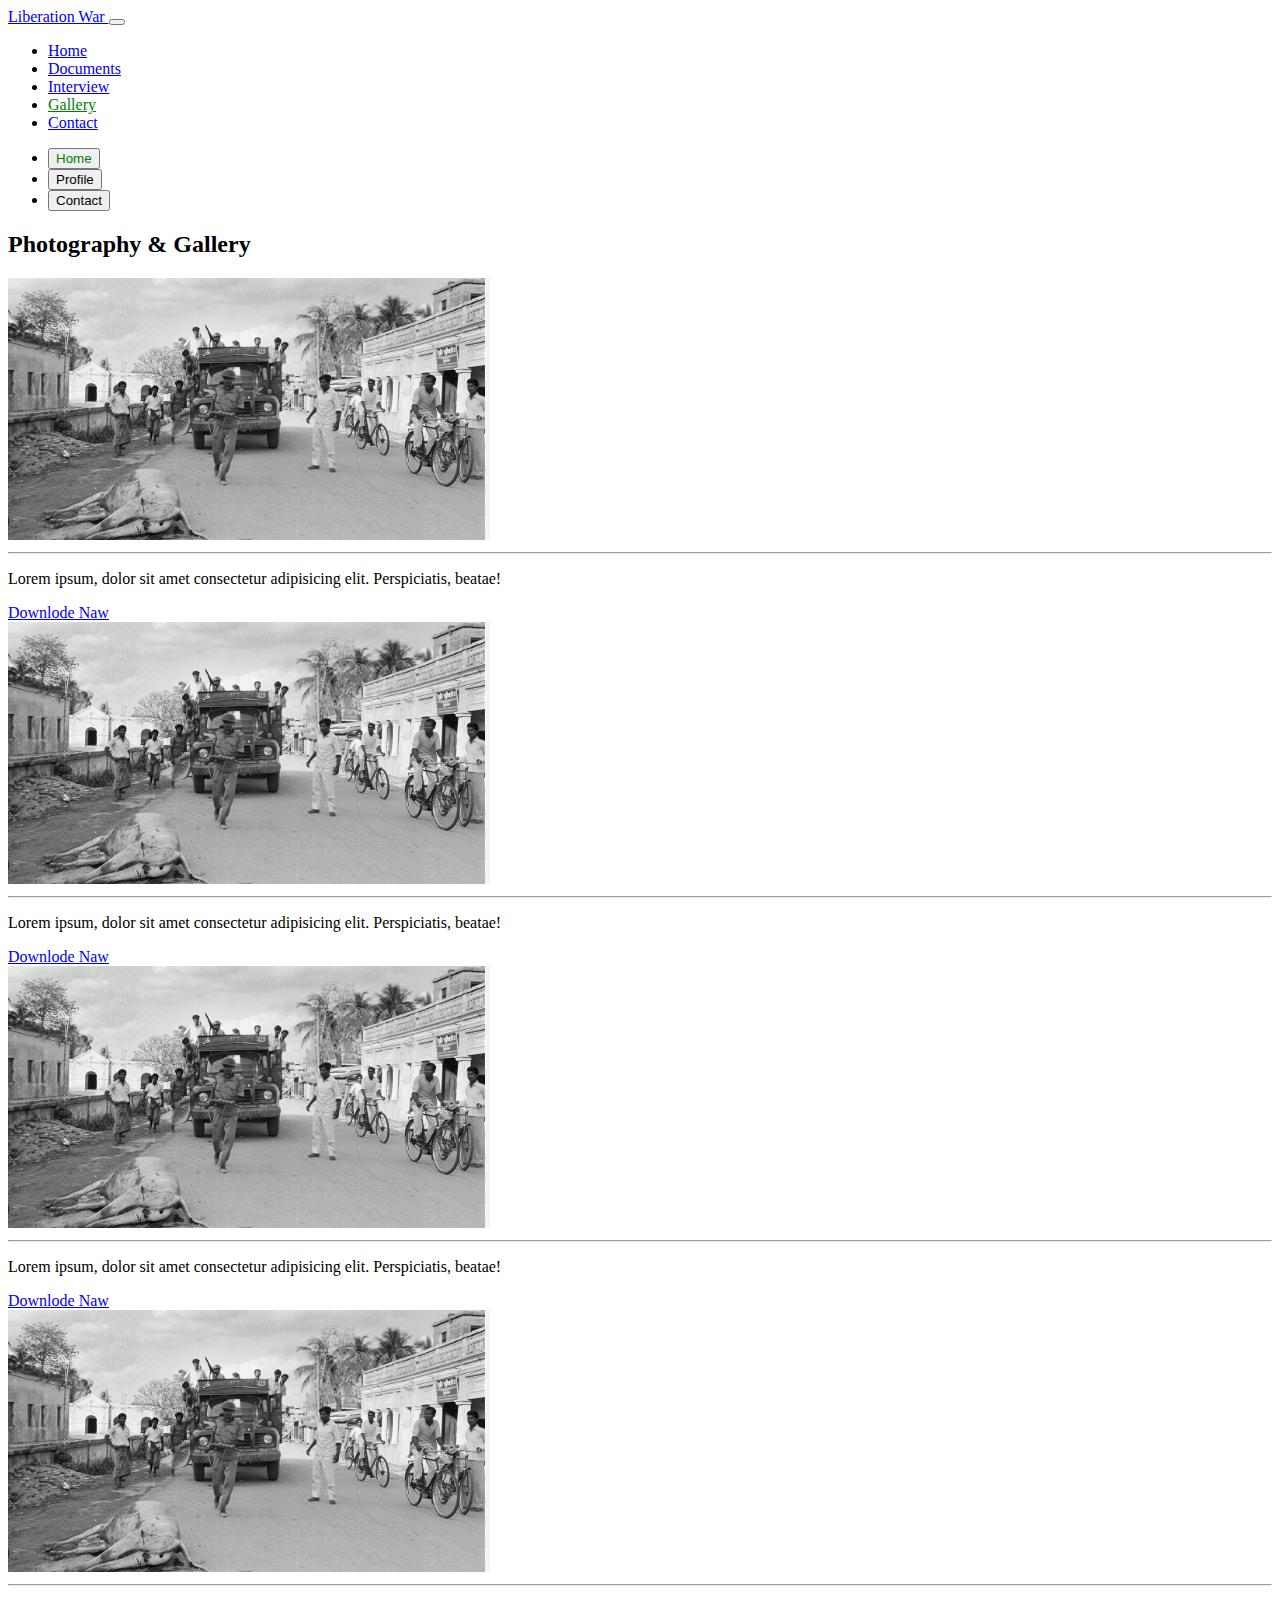
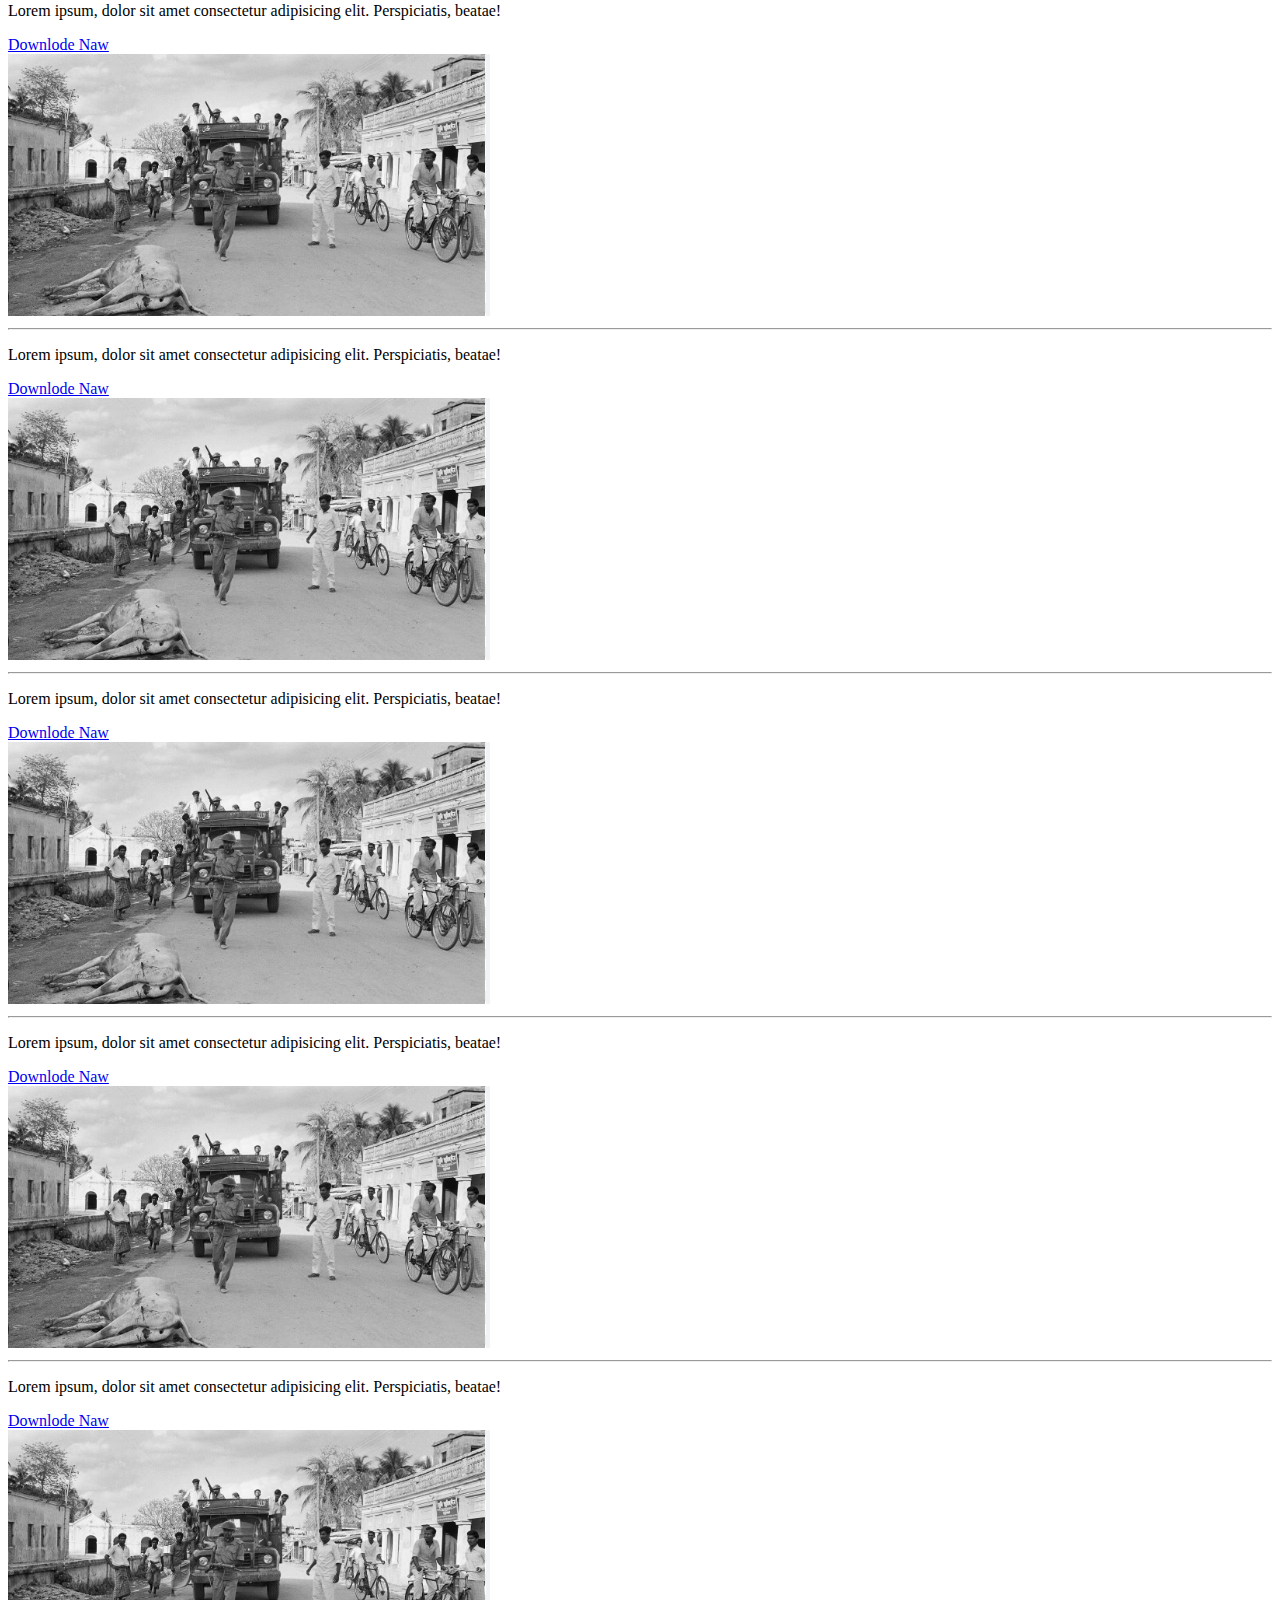
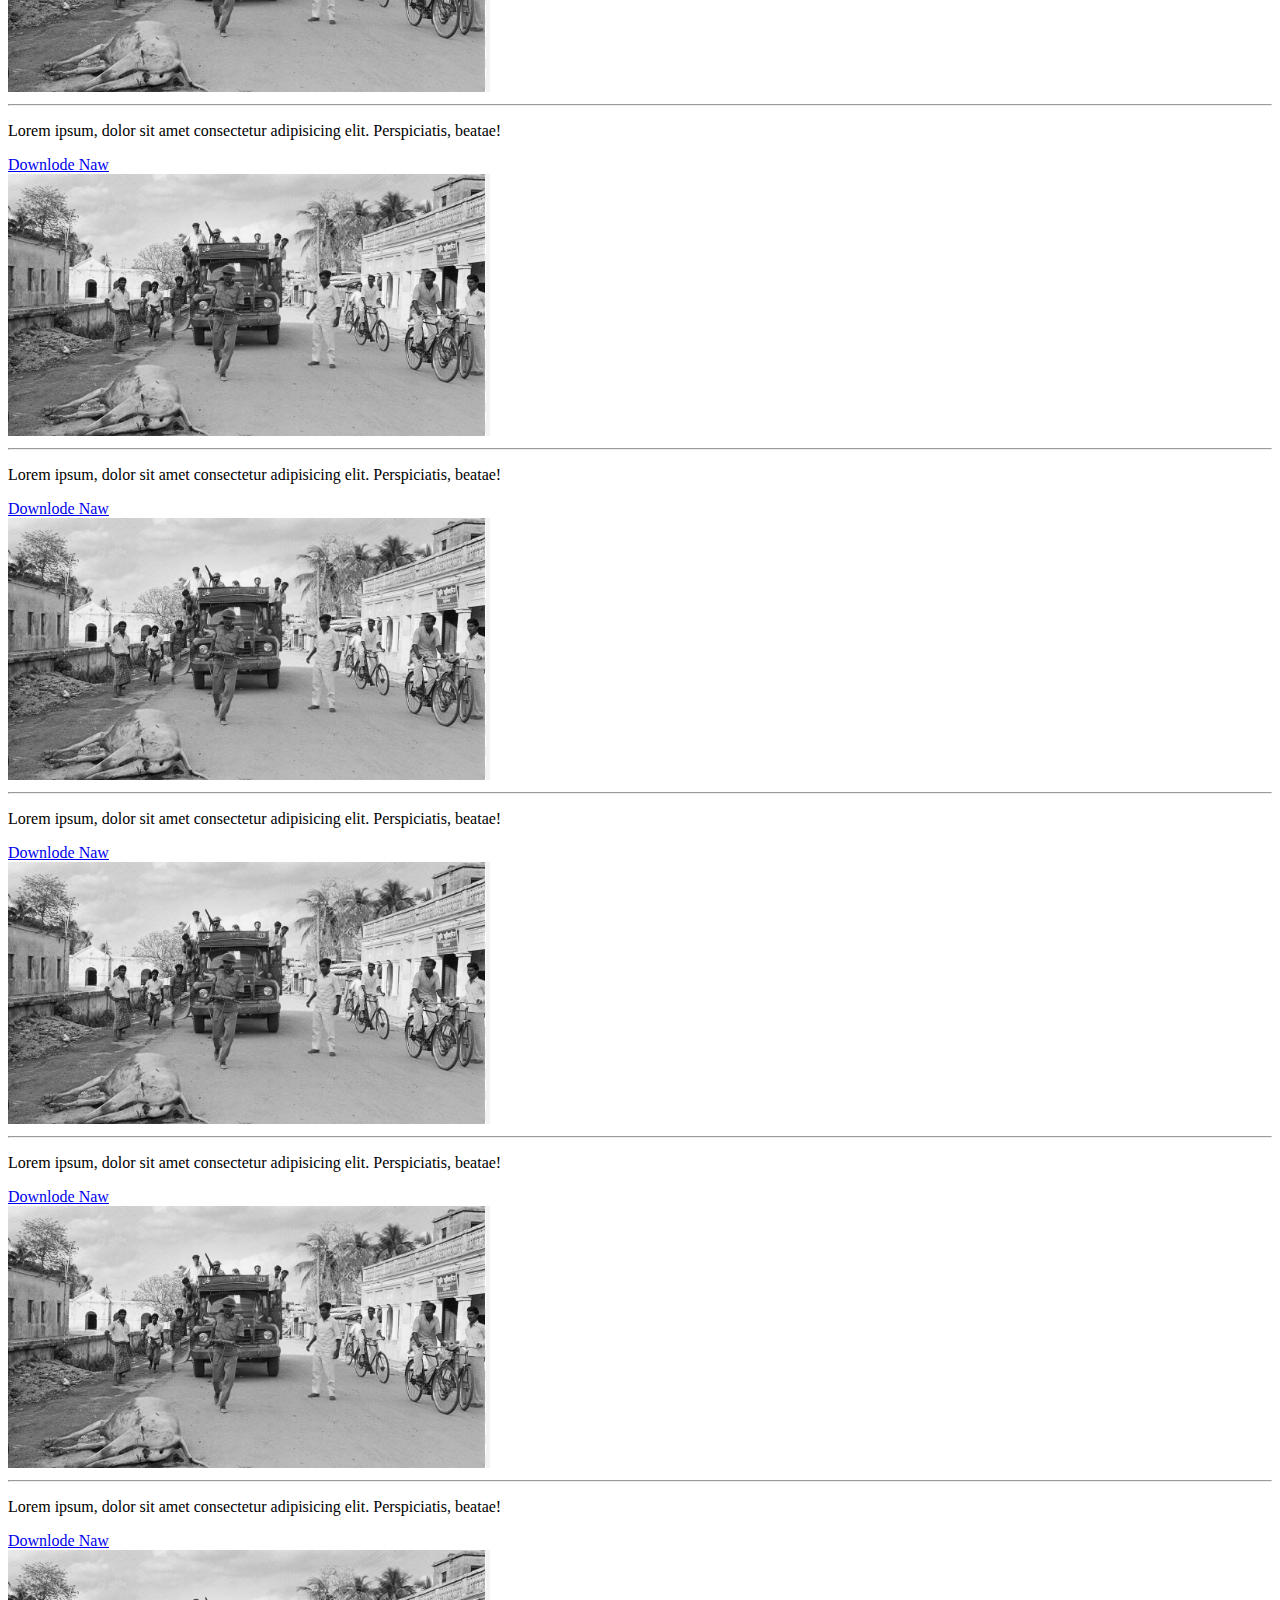
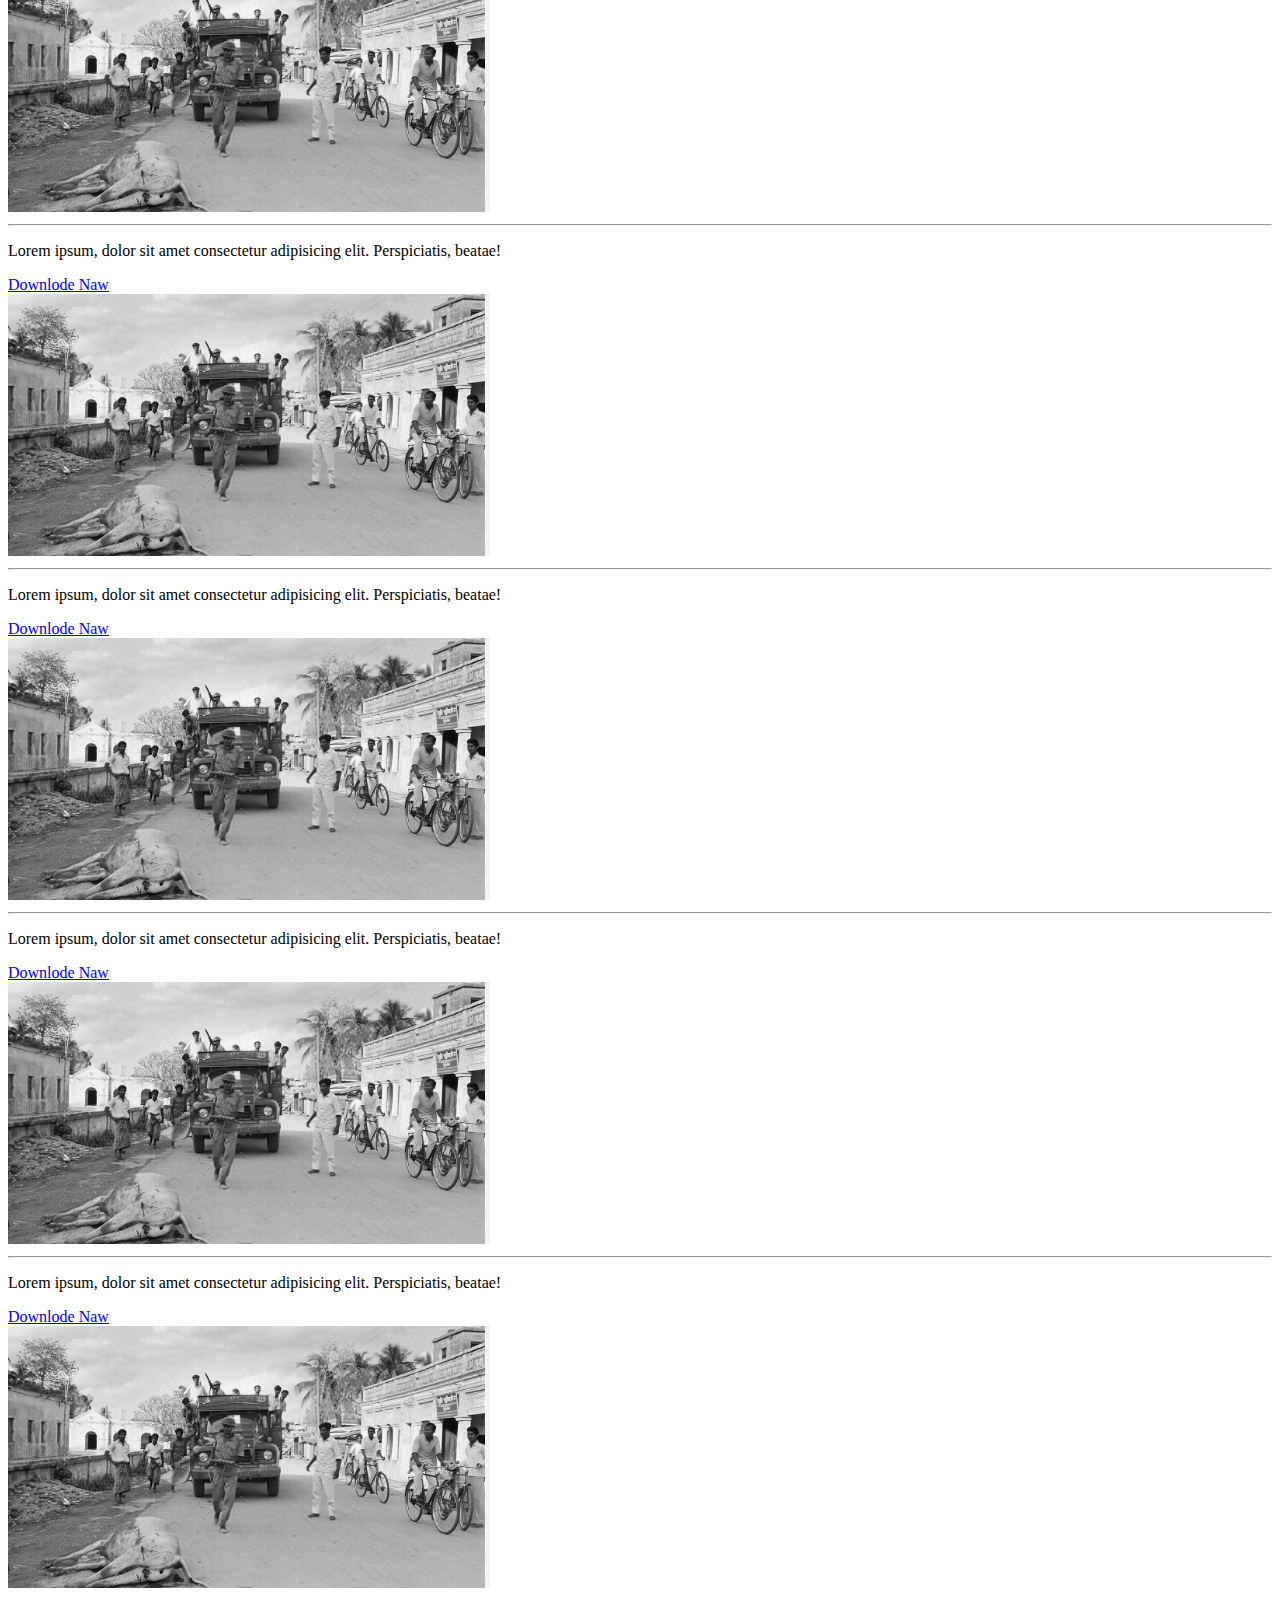
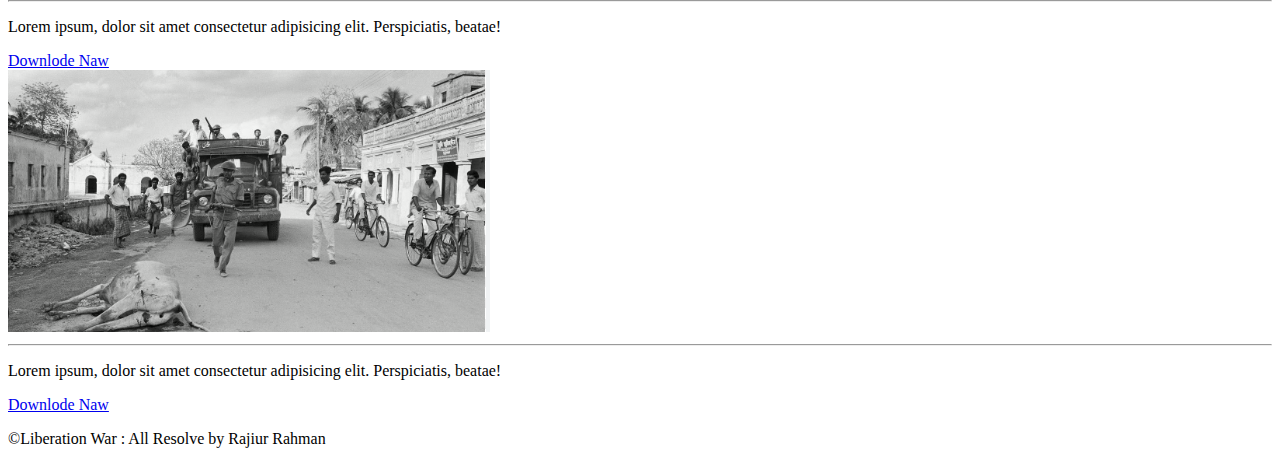
<file: Job 2/gallery.html>
<!doctype html>
<html lang="en">

<head>
    <meta charset="utf-8">
    <meta name="viewport" content="width=device-width, initial-scale=1">
    <title>Gallery</title>
    <link href="https://cdn.jsdelivr.net/npm/bootstrap@5.3.8/dist/css/bootstrap.min.css" rel="stylesheet"
        integrity="sha384-sRIl4kxILFvY47J16cr9ZwB07vP4J8+LH7qKQnuqkuIAvNWLzeN8tE5YBujZqJLB" crossorigin="anonymous">
    <link rel="stylesheet" href="./style.css">
</head>

<body>

    <header>
        <nav class="navbar navbar-expand-lg bg-body-tertiary">
            <div class="container">
                <a class="navbar-brand text-success" href="#">Liberation War
                </a>
                <button class="navbar-toggler" type="button" data-bs-toggle="collapse" data-bs-target="#navbarNav"
                    aria-controls="navbarNav" aria-expanded="false" aria-label="Toggle navigation">
                    <span class="navbar-toggler-icon"></span>
                </button>
                <div class="collapse navbar-collapse" id="navbarNav">
                    <ul class="navbar-nav ms-auto">
                        <li class="nav-item">
                            <a class="nav-link " aria-current="page" href="./index.html">Home</a>
                        </li>
                        <li class="nav-item">
                            <a class="nav-link" href="./document.html">Documents</a>
                        </li>
                        <li class="nav-item">
                            <a class="nav-link" href="./Interviwe.html">Interview</a>
                        </li>
                        <li class="nav-item">
                            <a class="nav-link active" href="./gallery.html">Gallery</a>
                        </li>
                        <li class="nav-item">
                            <a class="nav-link" href="./contact.html">Contact</a>
                        </li>

                    </ul>
                </div>
            </div>
        </nav>
    </header>




    <!-- <ul class="tabs">
        <li class="tab-link current" data-tab="tab-1">tab1</li>
        <li class="tab-link" data-tab="tab-2">tab2</li>
        <li class="tab-link" data-tab="tab-3">tab3</li>
    </ul>

    <div id="tab-1" class="tab-content current">tab content1</div>
    <div id="tab-2" class="tab-content">tab content2</div>
    <div id="tab-3" class="tab-content">tab content3</div>
 -->



    <ul class="nav nav-pills mb-3" id="pills-tab" role="tablist">
        <li class="nav-item" role="presentation">
            <button class="nav-link active" id="pills-home-tab" data-bs-toggle="pill" data-bs-target="#pills-home"
                type="button" role="tab" aria-controls="pills-home" aria-selected="true">Home</button>
        </li>
        <li class="nav-item" role="presentation">
            <button class="nav-link" id="pills-profile-tab" data-bs-toggle="pill" data-bs-target="#pills-profile"
                type="button" role="tab" aria-controls="pills-profile" aria-selected="false">Profile</button>
        </li>
        <li class="nav-item" role="presentation">
            <button class="nav-link" id="pills-contact-tab" data-bs-toggle="pill" data-bs-target="#pills-contact"
                type="button" role="tab" aria-controls="pills-contact" aria-selected="false">Contact</button>
        </li>
        
    </ul>
    <div class="tab-content" id="pills-tabContent">
        <div class="tab-pane fade show active" id="pills-home" role="tabpanel" aria-labelledby="pills-home-tab"
            tabindex="0">...</div>
        <div class="tab-pane fade" id="pills-profile" role="tabpanel" aria-labelledby="pills-profile-tab" tabindex="0">
          <div class="col-lg-3 col-sm-6 ">
                    <div class="border text-center">
                        <div class="card-body  p-0">
                            <img class="w-100" src="./gallery/bg-image.png" alt="">
                            <hr class=" my-0">
                            <p>Lorem ipsum, dolor sit amet consectetur adipisicing elit. Perspiciatis, beatae!</p>
                        </div>
                        <a class="btn btn-success b-none mb-2" href="#">Downlode Naw</a>
                    </div>
                </div></div>
        <div class="tab-pane fade" id="pills-contact" role="tabpanel" aria-labelledby="pills-contact-tab" tabindex="0">
        dfgjsdkfhsdjflds j</div>
        <div class="tab-pane fade" id="pills-disabled" role="tabpanel" aria-labelledby="pills-disabled-tab"
            tabindex="0">dflkjghdfhgdfhgsd  jflkgh</div>
    </div>


    <section class="gallery">
        <div class="container">

            <h2 class="text-center py-5">Photography & Gallery </h2>


            <div class="row g-3 gx-2">
                <div class="col-lg-3 col-sm-6 ">
                    <div class="border text-center">
                        <div class="card-body  p-0">
                            <img class="w-100" src="./gallery/bg-image.png" alt="">
                            <hr class=" my-0">
                            <p>Lorem ipsum, dolor sit amet consectetur adipisicing elit. Perspiciatis, beatae!</p>
                        </div>
                        <a class="btn btn-success b-none mb-2" href="#">Downlode Naw</a>
                    </div>
                </div>

                <div class="col-lg-3 col-sm-6 ">
                    <div class="border text-center">
                        <div class="card-body  p-0">
                            <img class="w-100" src="./gallery/bg-image.png" alt="">
                            <hr class=" my-0">
                            <p>Lorem ipsum, dolor sit amet consectetur adipisicing elit. Perspiciatis, beatae!</p>
                        </div>
                        <a class="btn btn-success b-none mb-2" href="#">Downlode Naw</a>
                    </div>
                </div>

                <div class="col-lg-3 col-sm-6 ">
                    <div class="border text-center">
                        <div class="card-body  p-0">
                            <img class="w-100" src="./gallery/bg-image.png" alt="">
                            <hr class=" my-0">
                            <p>Lorem ipsum, dolor sit amet consectetur adipisicing elit. Perspiciatis, beatae!</p>
                        </div>
                        <a class="btn btn-success b-none mb-2" href="#">Downlode Naw</a>
                    </div>
                </div>

                <div class="col-lg-3 col-sm-6 ">
                    <div class="border text-center">
                        <div class="card-body  p-0">
                            <img class="w-100" src="./gallery/bg-image.png" alt="">
                            <hr class=" my-0">
                            <p>Lorem ipsum, dolor sit amet consectetur adipisicing elit. Perspiciatis, beatae!</p>
                        </div>
                        <a class="btn btn-success b-none mb-2" href="#">Downlode Naw</a>
                    </div>
                </div>

                <div class="col-lg-3 col-sm-6 ">
                    <div class="border text-center">
                        <div class="card-body  p-0">
                            <img class="w-100" src="./gallery/bg-image.png" alt="">
                            <hr class=" my-0">
                            <p>Lorem ipsum, dolor sit amet consectetur adipisicing elit. Perspiciatis, beatae!</p>
                        </div>
                        <a class="btn btn-success b-none mb-2" href="#">Downlode Naw</a>
                    </div>
                </div>


                <div class="col-lg-3 col-sm-6 ">
                    <div class="border text-center">
                        <div class="card-body  p-0">
                            <img class="w-100" src="./gallery/bg-image.png" alt="">
                            <hr class=" my-0">
                            <p>Lorem ipsum, dolor sit amet consectetur adipisicing elit. Perspiciatis, beatae!</p>
                        </div>
                        <a class="btn btn-success b-none mb-2" href="#">Downlode Naw</a>
                    </div>
                </div>


                <div class="col-lg-3 col-sm-6 ">
                    <div class="border text-center">
                        <div class="card-body  p-0">
                            <img class="w-100" src="./gallery/bg-image.png" alt="">
                            <hr class=" my-0">
                            <p>Lorem ipsum, dolor sit amet consectetur adipisicing elit. Perspiciatis, beatae!</p>
                        </div>
                        <a class="btn btn-success b-none mb-2" href="#">Downlode Naw</a>
                    </div>
                </div>

                <div class="col-lg-3 col-sm-6 ">
                    <div class="border text-center">
                        <div class="card-body  p-0">
                            <img class="w-100" src="./gallery/bg-image.png" alt="">
                            <hr class=" my-0">
                            <p>Lorem ipsum, dolor sit amet consectetur adipisicing elit. Perspiciatis, beatae!</p>
                        </div>
                        <a class="btn btn-success b-none mb-2" href="#">Downlode Naw</a>
                    </div>
                </div>

                <div class="col-lg-3 col-sm-6 ">
                    <div class="border text-center">
                        <div class="card-body  p-0">
                            <img class="w-100" src="./gallery/bg-image.png" alt="">
                            <hr class=" my-0">
                            <p>Lorem ipsum, dolor sit amet consectetur adipisicing elit. Perspiciatis, beatae!</p>
                        </div>
                        <a class="btn btn-success b-none mb-2" href="#">Downlode Naw</a>
                    </div>
                </div>

                <div class="col-lg-3 col-sm-6 ">
                    <div class="border text-center">
                        <div class="card-body  p-0">
                            <img class="w-100" src="./gallery/bg-image.png" alt="">
                            <hr class=" my-0">
                            <p>Lorem ipsum, dolor sit amet consectetur adipisicing elit. Perspiciatis, beatae!</p>
                        </div>
                        <a class="btn btn-success b-none mb-2" href="#">Downlode Naw</a>
                    </div>
                </div>

                <div class="col-lg-3 col-sm-6 ">
                    <div class="border text-center">
                        <div class="card-body  p-0">
                            <img class="w-100" src="./gallery/bg-image.png" alt="">
                            <hr class=" my-0">
                            <p>Lorem ipsum, dolor sit amet consectetur adipisicing elit. Perspiciatis, beatae!</p>
                        </div>
                        <a class="btn btn-success b-none mb-2" href="#">Downlode Naw</a>
                    </div>
                </div>



                <div class="col-lg-3 col-sm-6 ">
                    <div class="border text-center">
                        <div class="card-body  p-0">
                            <img class="w-100" src="./gallery/bg-image.png" alt="">
                            <hr class=" my-0">
                            <p>Lorem ipsum, dolor sit amet consectetur adipisicing elit. Perspiciatis, beatae!</p>
                        </div>
                        <a class="btn btn-success b-none mb-2" href="#">Downlode Naw</a>
                    </div>
                </div>

                <div class="col-lg-3 col-sm-6 ">
                    <div class="border text-center">
                        <div class="card-body  p-0">
                            <img class="w-100" src="./gallery/bg-image.png" alt="">
                            <hr class=" my-0">
                            <p>Lorem ipsum, dolor sit amet consectetur adipisicing elit. Perspiciatis, beatae!</p>
                        </div>
                        <a class="btn btn-success b-none mb-2" href="#">Downlode Naw</a>
                    </div>
                </div>


                <div class="col-lg-3 col-sm-6 ">
                    <div class="border text-center">
                        <div class="card-body  p-0">
                            <img class="w-100" src="./gallery/bg-image.png" alt="">
                            <hr class=" my-0">
                            <p>Lorem ipsum, dolor sit amet consectetur adipisicing elit. Perspiciatis, beatae!</p>
                        </div>
                        <a class="btn btn-success b-none mb-2" href="#">Downlode Naw</a>
                    </div>
                </div>

                <div class="col-lg-3 col-sm-6 ">
                    <div class="border text-center">
                        <div class="card-body  p-0">
                            <img class="w-100" src="./gallery/bg-image.png" alt="">
                            <hr class=" my-0">
                            <p>Lorem ipsum, dolor sit amet consectetur adipisicing elit. Perspiciatis, beatae!</p>
                        </div>
                        <a class="btn btn-success b-none mb-2" href="#">Downlode Naw</a>
                    </div>
                </div>

                <div class="col-lg-3 col-sm-6 ">
                    <div class="border text-center">
                        <div class="card-body  p-0">
                            <img class="w-100" src="./gallery/bg-image.png" alt="">
                            <hr class=" my-0">
                            <p>Lorem ipsum, dolor sit amet consectetur adipisicing elit. Perspiciatis, beatae!</p>
                        </div>
                        <a class="btn btn-success b-none mb-2" href="#">Downlode Naw</a>
                    </div>
                </div>

                <div class="col-lg-3 col-sm-6 ">
                    <div class="border text-center">
                        <div class="card-body  p-0">
                            <img class="w-100" src="./gallery/bg-image.png" alt="">
                            <hr class=" my-0">
                            <p>Lorem ipsum, dolor sit amet consectetur adipisicing elit. Perspiciatis, beatae!</p>
                        </div>
                        <a class="btn btn-success b-none mb-2" href="#">Downlode Naw</a>
                    </div>
                </div>

                <div class="col-lg-3 col-sm-6 ">
                    <div class="border text-center">
                        <div class="card-body  p-0">
                            <img class="w-100" src="./gallery/bg-image.png" alt="">
                            <hr class=" my-0">
                            <p>Lorem ipsum, dolor sit amet consectetur adipisicing elit. Perspiciatis, beatae!</p>
                        </div>
                        <a class="btn btn-success b-none mb-2" href="#">Downlode Naw</a>
                    </div>
                </div>

                <div class="col-lg-3 col-sm-6 ">
                    <div class="border text-center">
                        <div class="card-body  p-0">
                            <img class="w-100" src="./gallery/bg-image.png" alt="">
                            <hr class=" my-0">
                            <p>Lorem ipsum, dolor sit amet consectetur adipisicing elit. Perspiciatis, beatae!</p>
                        </div>
                        <a class="btn btn-success b-none mb-2" href="#">Downlode Naw</a>
                    </div>
                </div>

            </div>
        </div>
    </section>


    <footer class="bg-body-tertiary">
        <div class="container py-3 text-center">
            <p>&copy;Liberation War : All Resolve by Rajiur Rahman

            </p>
        </div>
    </footer>



    <script src="https://cdn.jsdelivr.net/npm/bootstrap@5.3.8/dist/js/bootstrap.bundle.min.js"
        integrity="sha384-FKyoEForCGlyvwx9Hj09JcYn3nv7wiPVlz7YYwJrWVcXK/BmnVDxM+D2scQbITxI"
        crossorigin="anonymous"></script>
        
    <script src="./screpet.js"></script>
</body>

</html>
</file>
<file: Job 2/style.css>
.active {
    color: green !important;
}

.hero-section {
    background: url(./gallery/bg-image.png);
    background-size: cover;
    background-repeat: no-repeat;
}

.gallery img {
    transition: 0.4s;
}

.gallery img:hover {

    transform: scale(1.05);
    box-shadow: 0 4px 15px rgba(0, 0, 0, 0.2);
}




ul.tabs{
	margin: 0px;
	padding: 0px;
	list-style: none;
}
ul.tabs li{
	background: none;
	color: #222;
	display: inline-block;
	padding: 10px 15px;
	cursor: pointer;
}

ul.tabs li.current{
	background: #ededed;
	color: #222;
}

.tab-content{
	display: none;
	background: #ededed;
	padding: 15px;
}

 .tab-content.current{
	display: inherit;
}
</file>
